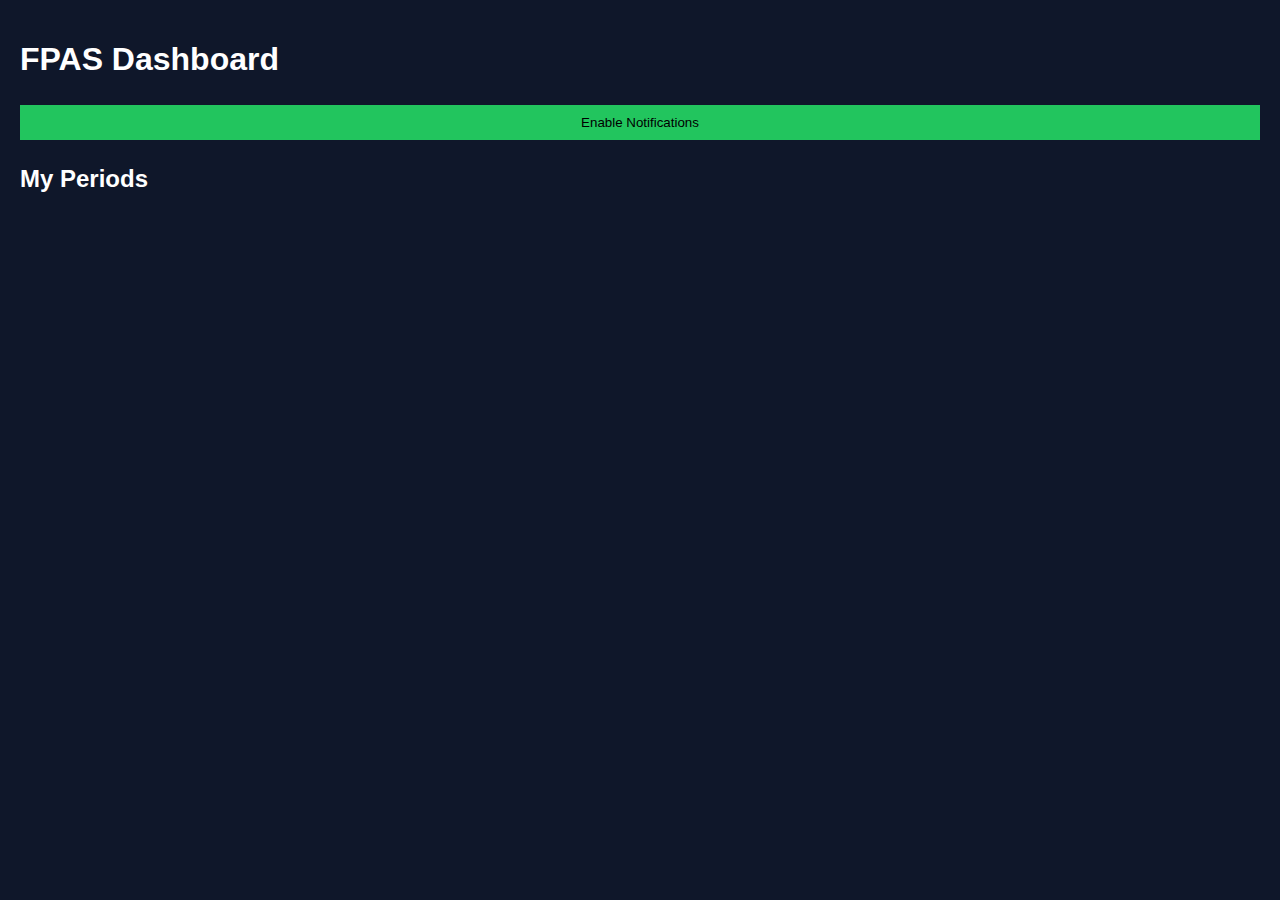
<file: index.html>
<!DOCTYPE html>
<html lang="en">
<head>
  <meta charset="UTF-8" />
  <title>FPAS – Faculty Period Alerting System</title>
  <link rel="manifest" href="manifest.json">
  <link rel="stylesheet" href="assets/style.css">
</head>
<body>
  <div class="container">
    <h1>FPAS Dashboard</h1>

    <button onclick="enableNotifications()">Enable Notifications</button>

    <h2>My Periods</h2>
    <div id="periods"></div>
  </div>

  <script src="assets/app.js"></script>
</body>
</html>
</file>
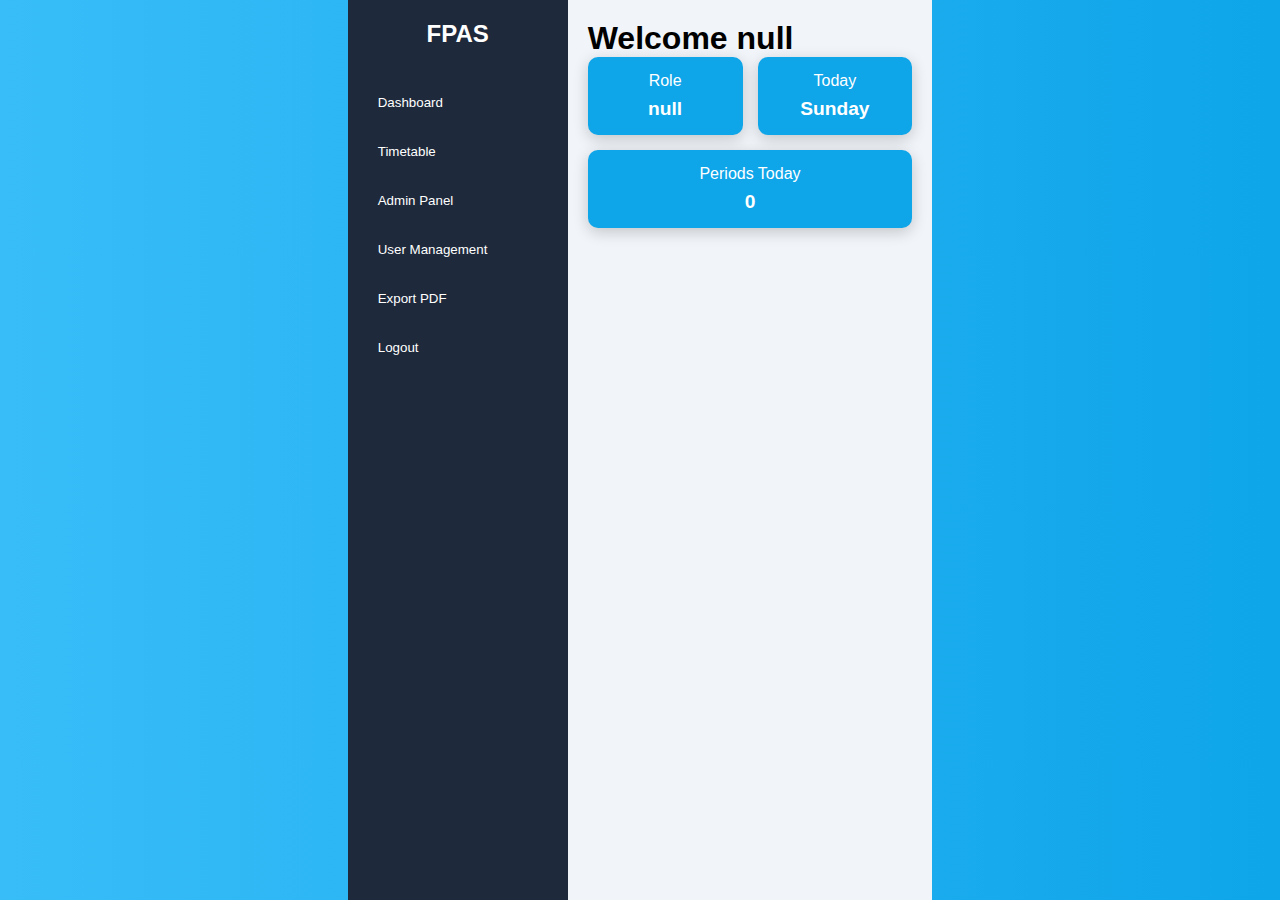
<file: dashboard.html>
<!DOCTYPE html>
<html lang="en">
<head>
  <meta charset="UTF-8">
  <meta name="viewport" content="width=device-width, initial-scale=1.0">
  <title>FPAS Dashboard</title>
  <link rel="stylesheet" href="style.css">
  <!-- PWA Manifest -->
  <link rel="manifest" href="manifest.json">
  <meta name="theme-color" content="#38bdf8">
</head>
<body>
<div id="app">
  <aside class="sidebar">
    <h2>FPAS</h2>
    <button onclick="showDashboard()">Dashboard</button>
    <button onclick="showTimetable()">Timetable</button>
    <button onclick="showAdminPanel()">Admin Panel</button>
    <button onclick="showUserPanel()">User Management</button>
    <button onclick="exportPDF()">Export PDF</button>
    <button onclick="logout()">Logout</button>
  </aside>
  <main class="main">
    <div id="content"></div>
  </main>
</div>

<script src="dashboard.js"></script>

<script>
/* ---------- SERVICE WORKER REGISTRATION ---------- */
if ("serviceWorker" in navigator) {
  navigator.serviceWorker.register("service-worker.js")
    .then(reg => console.log("Service Worker Registered", reg))
    .catch(err => console.log("SW Registration Failed", err));
}
</script>
</body>
</html>
</file>
<file: assets/style.css>
:root {
  --bg: #0f172a;
  --card: #1e293b;
  --text: #fff;
  --accent: #22c55e;
}

.light {
  --bg: #f8fafc;
  --card: #ffffff;
  --text: #000;
}

body {
  background: var(--bg);
  color: var(--text);
  font-family: Arial;
  margin: 0;
  padding: 20px;
}

.card {
  max-width: 400px;
  margin: auto;
  background: var(--card);
  padding: 20px;
  border-radius: 8px;
}

input, select, button {
  width: 100%;
  padding: 10px;
  margin: 5px 0;
}

button {
  background: var(--accent);
  border: none;
  cursor: pointer;
}

.hidden {
  display: none;
}

.top {
  display: flex;
  justify-content: space-between;
  align-items: center;
}

.period {
  background: var(--card);
  margin: 10px 0;
  padding: 10px;
  border-left: 5px solid var(--accent);
}
</file>
<file: style.css>
/* ---------- GLOBAL ---------- */
* {
    box-sizing: border-box;
    margin: 0;
    padding: 0;
    font-family: 'Segoe UI', Tahoma, Geneva, Verdana, sans-serif;
}

body {
    background: linear-gradient(to right, #38bdf8, #0ea5e9);
    min-height: 100vh;
    display: flex;
    justify-content: center;
    align-items: center;
}

/* ---------- LOGIN CARD ---------- */
.login-card {
    background: rgba(255, 255, 255, 0.1);
    backdrop-filter: blur(10px);
    border-radius: 12px;
    padding: 30px 25px;
    width: 100%;
    max-width: 380px;
    box-shadow: 0 8px 32px rgba(0,0,0,0.2);
    text-align: center;
    color: #fff;
}

.login-card h2 {
    margin-bottom: 20px;
    font-size: 1.8rem;
}

.login-card input,
.login-card select {
    width: 100%;
    padding: 10px 12px;
    margin: 10px 0;
    border: none;
    border-radius: 6px;
    font-size: 1rem;
}

.login-card input:focus,
.login-card select:focus {
    outline: 2px solid #0ea5e9;
    background: rgba(255,255,255,0.2);
}

.pass-box {
    position: relative;
}

.pass-box span {
    position: absolute;
    right: 12px;
    top: 50%;
    transform: translateY(-50%);
    cursor: pointer;
    font-size: 1.2rem;
}

.captcha {
    display: flex;
    align-items: center;
    justify-content: space-between;
}

.captcha input {
    flex: 1;
    margin-right: 5px;
}

.login-card button {
    width: 100%;
    padding: 10px;
    margin-top: 15px;
    border: none;
    border-radius: 6px;
    background: #0ea5e9;
    color: #fff;
    font-size: 1rem;
    cursor: pointer;
    transition: 0.3s;
}

.login-card button:hover {
    background: #0284c7;
}

/* ---------- DASHBOARD ---------- */
#app {
    display: flex;
    min-height: 100vh;
}

.sidebar {
    width: 220px;
    background: #1e293b;
    color: #fff;
    padding: 20px;
    display: flex;
    flex-direction: column;
}

.sidebar h2 {
    text-align: center;
    margin-bottom: 30px;
    font-size: 1.5rem;
}

.sidebar button {
    background: none;
    border: none;
    color: #fff;
    text-align: left;
    padding: 12px 10px;
    margin: 5px 0;
    cursor: pointer;
    border-radius: 6px;
    transition: 0.3s;
}

.sidebar button:hover {
    background: #0ea5e9;
}

.main {
    flex: 1;
    padding: 20px;
    background: #f1f5f9;
    overflow-x: auto;
}

.cards {
    display: flex;
    gap: 15px;
    flex-wrap: wrap;
    margin-bottom: 20px;
}

.card {
    flex: 1 1 150px;
    background: #0ea5e9;
    color: #fff;
    padding: 15px;
    border-radius: 10px;
    text-align: center;
    box-shadow: 0 4px 15px rgba(0,0,0,0.2);
}

.card b {
    display: block;
    font-size: 1.2rem;
    margin-top: 8px;
}

/* ---------- TABLE ---------- */
table.timetable {
    width: 100%;
    border-collapse: collapse;
    margin-top: 15px;
}

table.timetable th,
table.timetable td {
    border: 1px solid #ccc;
    padding: 8px;
    text-align: center;
    font-size: 0.95rem;
}

table.timetable th {
    background: #0ea5e9;
    color: #fff;
}

table.timetable tr:nth-child(even) {
    background: #e2e8f0;
}

/* ---------- FORMS ---------- */
.form input, .form select {
    margin-bottom: 10px;
    padding: 8px 10px;
    border-radius: 6px;
    border: 1px solid #ccc;
    font-size: 0.95rem;
}

.form button {
    background: #0ea5e9;
    color: #fff;
    border: none;
    padding: 10px;
    border-radius: 6px;
    cursor: pointer;
}

.form button:hover {
    background: #0284c7;
}

/* ---------- RESPONSIVE ---------- */
@media screen and (max-width: 900px) {
    #app {
        flex-direction: column;
    }
    .sidebar {
        width: 100%;
        flex-direction: row;
        overflow-x: auto;
    }
    .sidebar button {
        flex: 1 1 auto;
        text-align: center;
        margin: 0 5px;
    }
    .main {
        padding: 15px;
    }
    .cards {
        flex-direction: column;
    }
}

@media screen and (max-width: 480px) {
    .login-card {
        padding: 20px;
        width: 90%;
    }
    .login-card h2 {
        font-size: 1.5rem;
    }
    .pass-box span {
        font-size: 1rem;
    }
}
</file>
